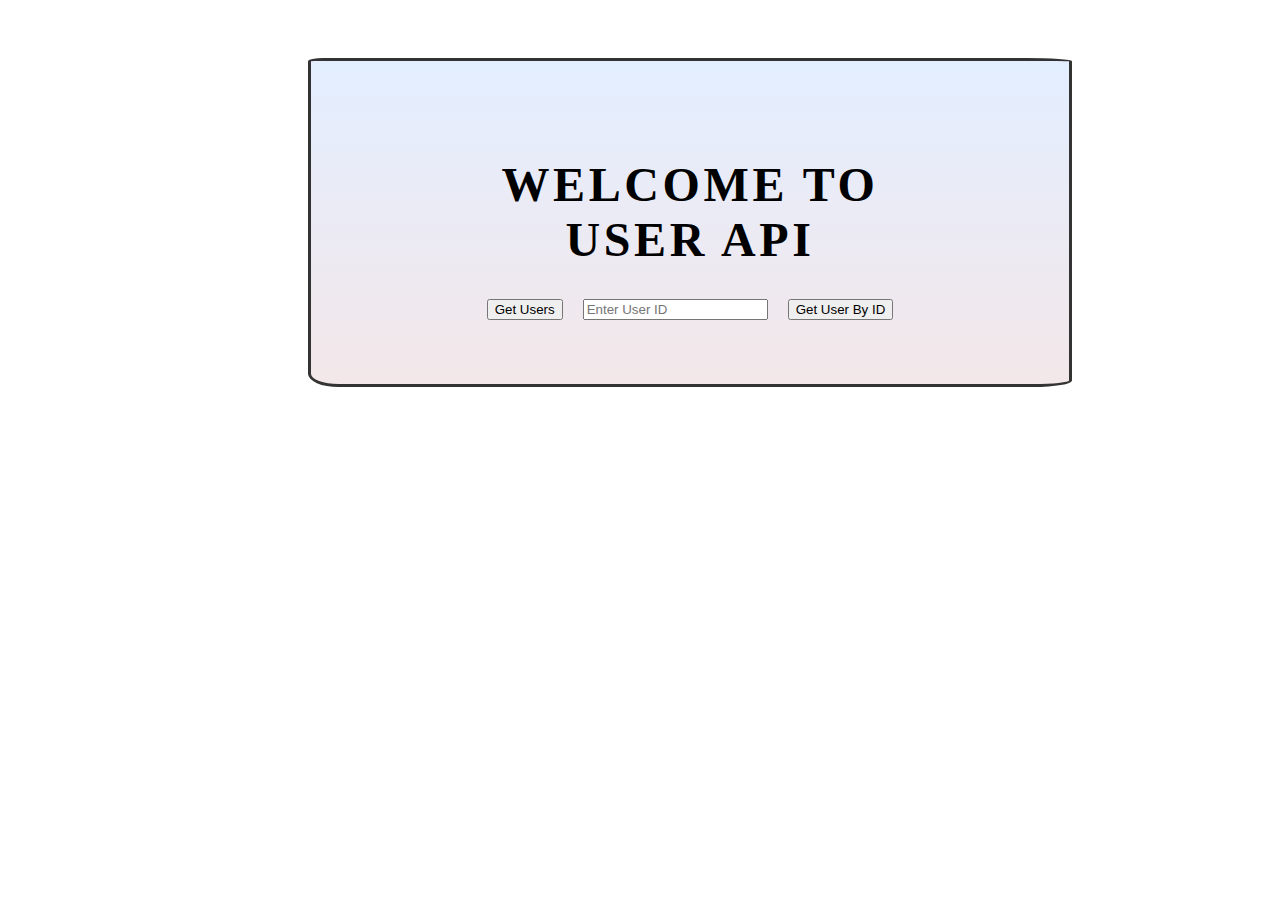
<file: index.html>
<!DOCTYPE html>
<html lang="en">
  <head>
    <meta charset="UTF-8" />
    <meta name="viewport" content="width=device-width, initial-scale=1.0" />
    <title>Fetching data</title>
    <link href="./client/styles/style.css" rel="stylesheet" />
  </head>
  <body>
    <section class="center" id="user-interface">
        <h1>WELCOME TO USER API</h1>
    <div id="btn">
	<button type="button" id="getall_user" >Get Users</button>
    <input type="text" id="number-input" placeholder="Enter User ID" />
	<button type="submit" id="getuser-by-id">Get User By ID</button>
    </div>
    </section>

    <div id="root"></div>
  </body>
  <script type=module src="./client/src/init.js"></script>
  </html>
</file>
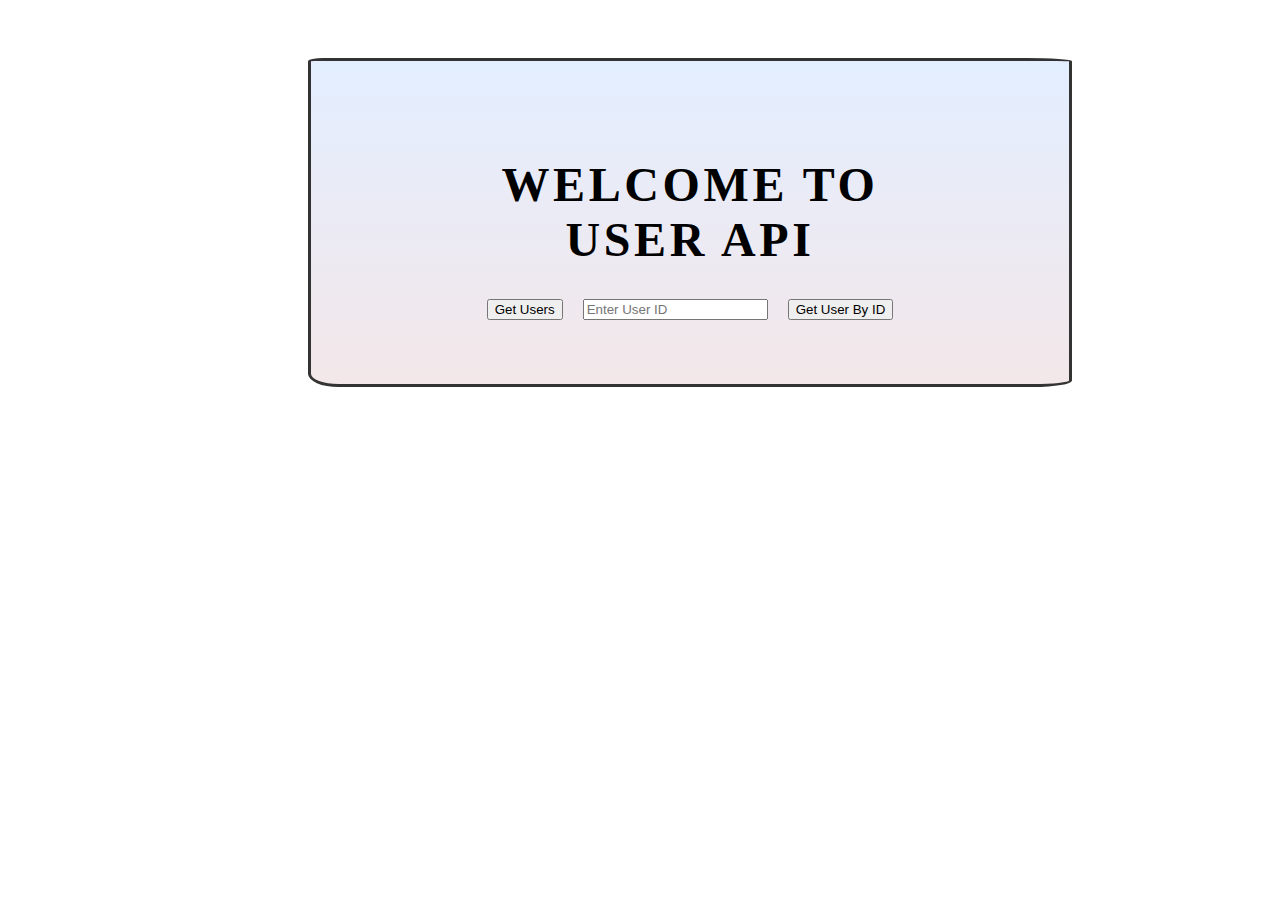
<file: client/index.html>
<!DOCTYPE html>
<html lang="en">
  <head>
    <meta charset="UTF-8" />
    <meta name="viewport" content="width=device-width, initial-scale=1.0" />
    <title>Fetching data</title>
    <link href="./styles/style.css" rel="stylesheet" />
  </head>
  <body>
    <section class="center" id="user-interface">
        <h1>WELCOME TO USER API</h1>
    <div id="btn">
	<button type="button" id="allinput" >Get Users</button>
    <input type="text" id="number-input" placeholder="Enter User ID" />
	<button type="button" id="input">Get User By ID</button>
    </div>
    </section>

    <div id="root"></div>
  </body>

  
  <script src="./src/init.js"></script>
</file>
<file: client/styles/style.css>
#btn {
        display: flex;
        justify-content: center;
       
      }

      #root{
        display: flex;
      
      }

      button {
        margin-left :20px;
        margin-right: 20px;
     }
    .center {
        padding: 4rem 8rem;
        display: inline-block;
        border: 3px solid #333333;
        font-size: 1.5rem;
        border-radius: 2% 6% 5% 4% / 1% 1% 2% 4%;
        text-transform: uppercase;
        letter-spacing: 0.3ch;
        background-image: linear-gradient(to top, #f3e7e9 0%, #e3eeff 99%, #e3eeff 100%);;
        position: relative;
        margin: 50px 200px 0px 300px;
    }


h1 {
    text-align: center;
  }

  h2 {
    color: rgb(14, 107, 42);
  }

  p {
    color: rgb(79, 81, 76);
  }

  .user {
    border: 3px solid #891a76;
  }

  #root {
    display: grid;
    grid-template-columns: repeat(3, 1fr);
    gap: 20px;
    grid-auto-rows: minmax(100px, auto);
    padding: 10px;
    text-align: center;
  }
</file>
